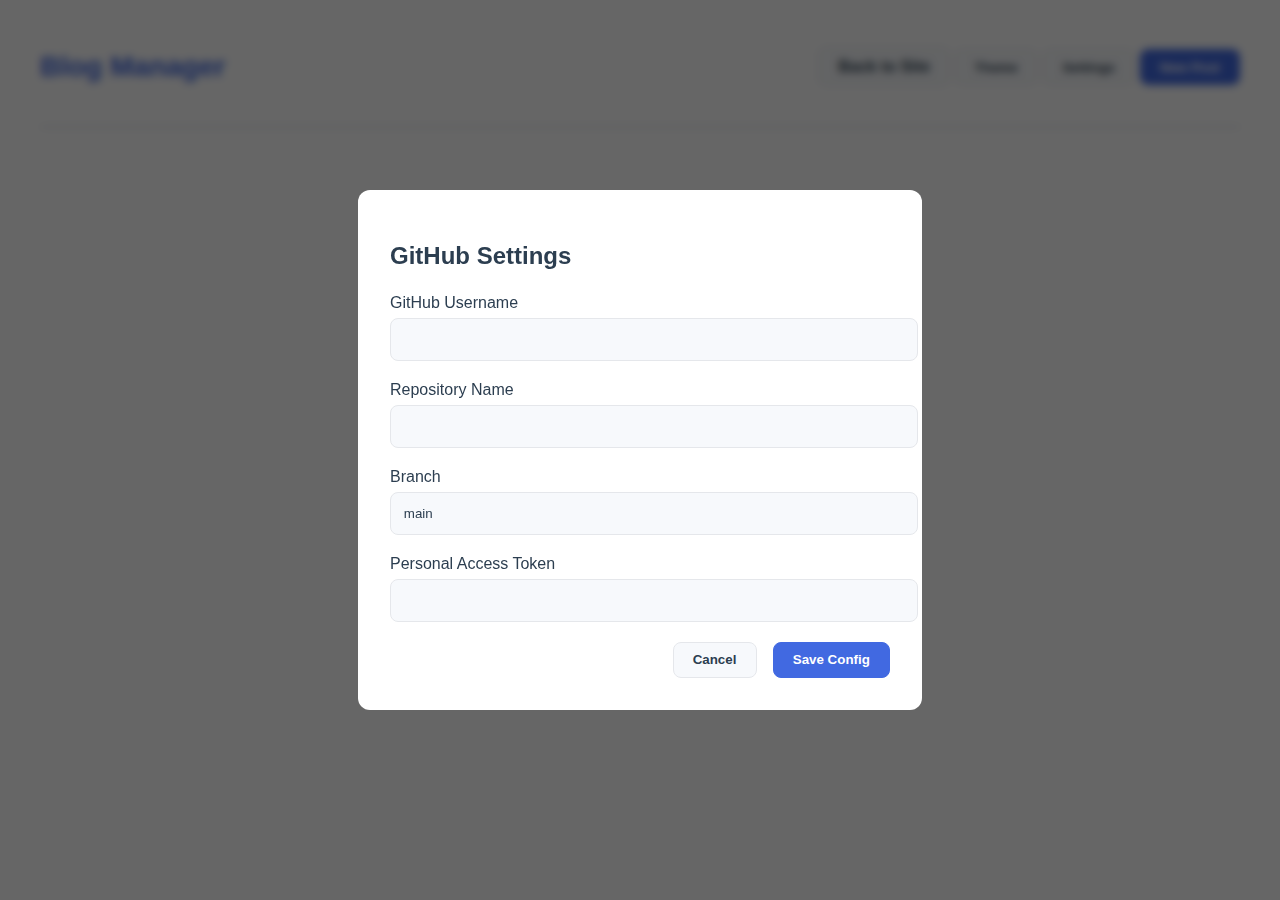
<file: CMS/index.html>
<!DOCTYPE html>
<html lang="en">

<head>
    <meta charset="UTF-8">
    <meta name="viewport" content="width=device-width, initial-scale=1.0">
    <title>BDT Blog Manager</title>
    <meta name="robots" content="noindex, nofollow">
    <link rel="stylesheet" href="cms.css">
    <link rel="icon" type="image/png" href="images/favicon.png">
</head>

<body>
    <!-- Apply theme before render -->
    <script>
        if (localStorage.getItem('theme') === 'dark') {
            document.documentElement.classList.add('dark');
        }
    </script>

    <div class="container">
        <header>
            <div class="brand">
                <h1>Blog Manager</h1>
            </div>
            <div class="header-actions">
                <a href="../index.html" class="btn">Back to Site</a>
                <button id="theme-toggle" class="btn">Theme</button>
                <button id="btn-settings" class="btn">Settings</button>
                <button id="btn-new-post" class="btn btn-primary">New Post</button>
            </div>
        </header>

        <main id="post-list" class="post-grid">
            <!-- Posts injected here -->
        </main>
    </div>

    <!-- Editor Modal -->
    <div id="editor-modal" class="modal-overlay">
        <div class="modal">
            <h2 id="modal-title" style="margin-bottom:1.5rem">Edit Post</h2>
            <form id="post-form">
                <input type="hidden" id="post-id">
                <div class="form-group">
                    <label class="form-label">Title</label>
                    <input type="text" id="post-title" class="form-input" required>
                </div>
                <div style="display:grid; grid-template-columns: 1fr 1fr; gap:1rem">
                    <div class="form-group">
                        <label class="form-label">Slug</label>
                        <input type="text" id="post-slug" class="form-input" required>
                    </div>
                    <div class="form-group">
                        <label class="form-label">Date</label>
                        <input type="date" id="post-date" class="form-input" required>
                    </div>
                </div>
                <div class="form-group">
                    <label class="form-label">Summary</label>
                    <textarea id="post-summary" class="form-input" style="min-height:80px"></textarea>
                </div>
                <div class="form-group">
                    <label class="form-label">Content (HTML)</label>
                    <textarea id="post-content" class="form-textarea"></textarea>
                </div>
                <div class="form-group">
                    <label class="form-label">Tags (comma separated)</label>
                    <input type="text" id="post-tags" class="form-input">
                </div>
                <div style="display:flex; justify-content:flex-end; gap:1rem">
                    <button type="button" id="btn-close-editor" class="btn">Cancel</button>
                    <button type="submit" class="btn btn-primary">Save Changes</button>
                </div>
            </form>
        </div>
    </div>

    <!-- Settings Modal -->
    <div id="settings-modal" class="modal-overlay">
        <div class="modal" style="max-width: 500px">
            <h2 style="margin-bottom:1.5rem">GitHub Settings</h2>
            <form id="settings-form">
                <div class="form-group">
                    <label class="form-label">GitHub Username</label>
                    <input type="text" id="setting-owner" class="form-input" required>
                </div>
                <div class="form-group">
                    <label class="form-label">Repository Name</label>
                    <input type="text" id="setting-repo" class="form-input" required>
                </div>
                <div class="form-group">
                    <label class="form-label">Branch</label>
                    <input type="text" id="setting-branch" class="form-input" value="main">
                </div>
                <div class="form-group">
                    <label class="form-label">Personal Access Token</label>
                    <input type="password" id="setting-token" class="form-input" required>
                </div>
                <div style="display:flex; justify-content:flex-end; gap:1rem">
                    <button type="button" id="btn-close-settings" class="btn">Cancel</button>
                    <button type="submit" class="btn btn-primary">Save Config</button>
                </div>
            </form>
        </div>
    </div>

    <div id="status-bar" class="status-bar">
        <span id="status-msg">Success</span>
    </div>

    <script src="cms.js"></script>
    <script>
        document.getElementById('theme-toggle').addEventListener('click', () => {
            document.documentElement.classList.toggle('dark');
            localStorage.setItem('theme', document.documentElement.classList.contains('dark') ? 'dark' : 'light');
        });
    </script>
</body>

</html>
</file>
<file: CMS/cms.css>
/* BDT CMS styles - Adapted from BJB but using BDT design tokens */
:root {
    --primary-blue: #4169E1;
    --charcoal: #2C3E50;
    --soft-gray: #F7F9FC;
    --white: #FFFFFF;
    --danger: #ef4444;
    --success: #10B981;
    --border: #e5e7eb;
}

html.dark {
    --primary-blue: #5B7FE8;
    --charcoal: #e0e7ff;
    --soft-gray: #1e293b;
    --white: #0f172a;
    --border: #334155;
}

body {
    background-color: var(--white);
    color: var(--charcoal);
    font-family: -apple-system, BlinkMacSystemFont, 'Segoe UI', Roboto, sans-serif;
    margin: 0;
    transition: background 0.3s, color 0.3s;
}

.container {
    max-width: 1200px;
    margin: 0 auto;
    padding: 2rem;
}

header {
    display: flex;
    justify-content: space-between;
    align-items: center;
    border-bottom: 2px solid var(--border);
    padding-bottom: 1.5rem;
    margin-bottom: 2rem;
}

h1 {
    color: var(--primary-blue);
    font-size: 1.75rem;
}

.btn {
    padding: 0.6rem 1.2rem;
    border-radius: 8px;
    border: 1px solid var(--border);
    background: var(--soft-gray);
    color: var(--charcoal);
    cursor: pointer;
    font-weight: 600;
    transition: all 0.2s;
    display: inline-flex;
    align-items: center;
    gap: 0.5rem;
    text-decoration: none;
}

.btn:hover {
    transform: translateY(-2px);
    box-shadow: 0 4px 12px rgba(0, 0, 0, 0.1);
}

.btn-primary {
    background: var(--primary-blue);
    color: white;
    border-color: var(--primary-blue);
}

.post-grid {
    display: grid;
    grid-template-columns: repeat(auto-fill, minmax(300px, 1fr));
    gap: 1.5rem;
}

.post-card {
    background: var(--white);
    border: 1px solid var(--border);
    border-radius: 12px;
    padding: 1.5rem;
    box-shadow: 0 4px 15px rgba(0, 0, 0, 0.05);
    transition: all 0.3s;
}

.post-card:hover {
    transform: translateY(-5px);
    box-shadow: 0 10px 30px rgba(0, 0, 0, 0.1);
}

.modal-overlay {
    position: fixed;
    inset: 0;
    background: rgba(0, 0, 0, 0.6);
    backdrop-filter: blur(4px);
    display: flex;
    align-items: center;
    justify-content: center;
    z-index: 1000;
    opacity: 0;
    visibility: hidden;
    transition: 0.3s;
}

.modal-overlay.open {
    opacity: 1;
    visibility: visible;
}

.modal {
    background: var(--white);
    width: 90%;
    max-width: 800px;
    max-height: 90vh;
    border-radius: 12px;
    padding: 2rem;
    overflow-y: auto;
}

.form-group {
    margin-bottom: 1.25rem;
}

.form-label {
    display: block;
    margin-bottom: 0.4rem;
    font-weight: 500;
}

.form-input,
.form-textarea {
    width: 100%;
    padding: 0.8rem;
    border-radius: 8px;
    border: 1px solid var(--border);
    background: var(--soft-gray);
    color: var(--charcoal);
}

.form-textarea {
    min-height: 150px;
}

.status-bar {
    position: fixed;
    bottom: 2rem;
    right: 2rem;
    background: var(--primary-blue);
    color: white;
    padding: 1rem 2rem;
    border-radius: 8px;
    transform: translateY(200%);
    transition: 0.4s cubic-bezier(0.17, 0.84, 0.44, 1);
}

.status-bar.show {
    transform: translateY(0);
}
</file>
